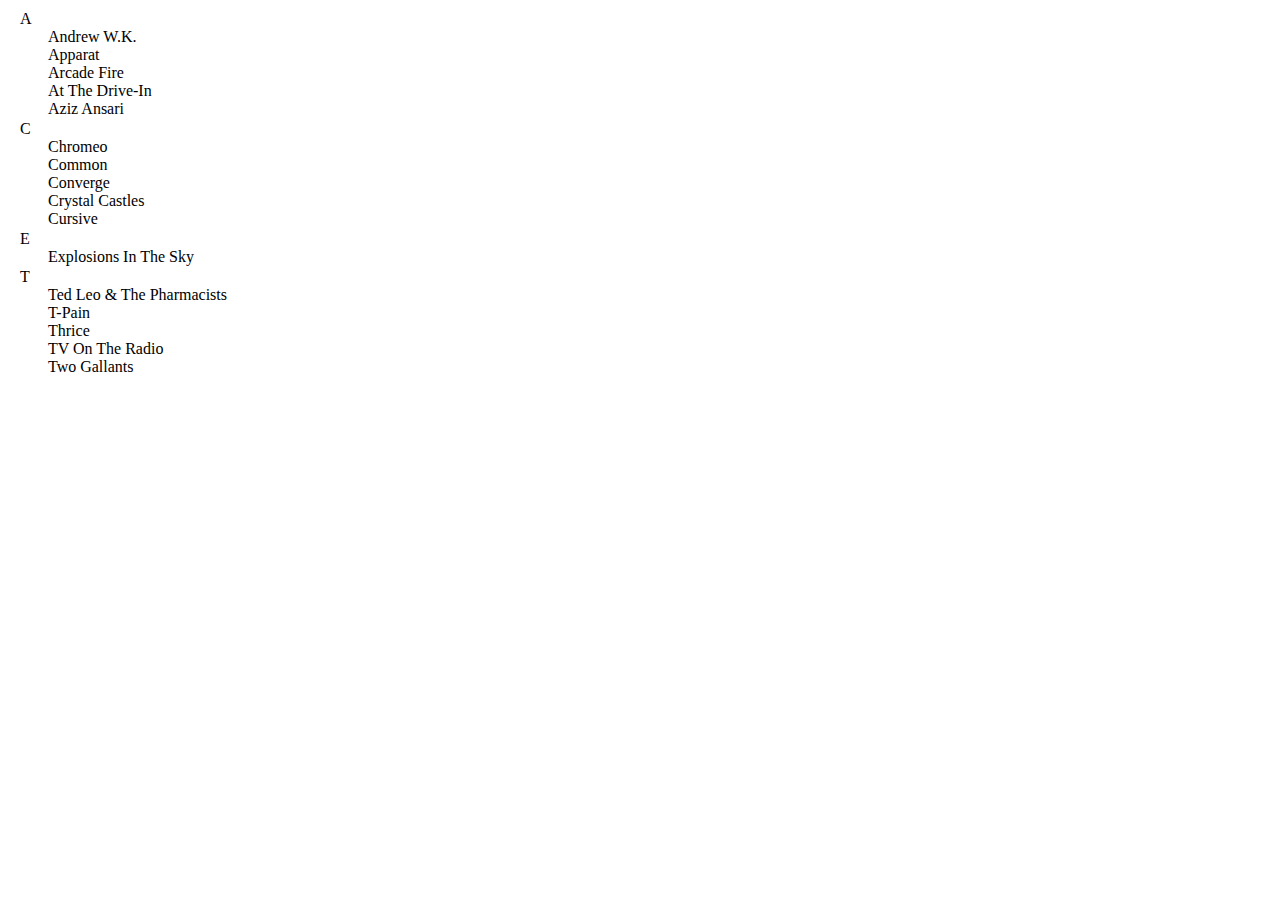
<file: sticky.html>
<!DOCTYPE html>
<html lang="en">
<head>
    <meta charset="UTF-8">
    <title>Document</title>
    <style>


dt {
 
  margin: 0;
  padding: 2px 0 0 12px;
  position: -webkit-sticky;
  position: sticky;
  top: -1px;
}

    </style>
</head>
<body>
    <!-- Learn about this code on MDN: https://developer.mozilla.org/en-US/docs/Web/CSS/position -->

  <div>
    <dt>A</dt>
    <dd>Andrew W.K.</dd>
    <dd>Apparat</dd>
    <dd>Arcade Fire</dd>
    <dd>At The Drive-In</dd>
    <dd>Aziz Ansari</dd>
  </div>
  <div>
    <dt>C</dt>
    <dd>Chromeo</dd>
    <dd>Common</dd>
    <dd>Converge</dd>
    <dd>Crystal Castles</dd>
    <dd>Cursive</dd>
  </div>
  <div>
    <dt>E</dt>
    <dd>Explosions In The Sky</dd>
  </div>
  <div>
    <dt>T</dt>
    <dd>Ted Leo &amp; The Pharmacists</dd>
    <dd>T-Pain</dd>
    <dd>Thrice</dd>
    <dd>TV On The Radio</dd>
    <dd>Two Gallants</dd>
  </div>

</body>
</html>
</file>
